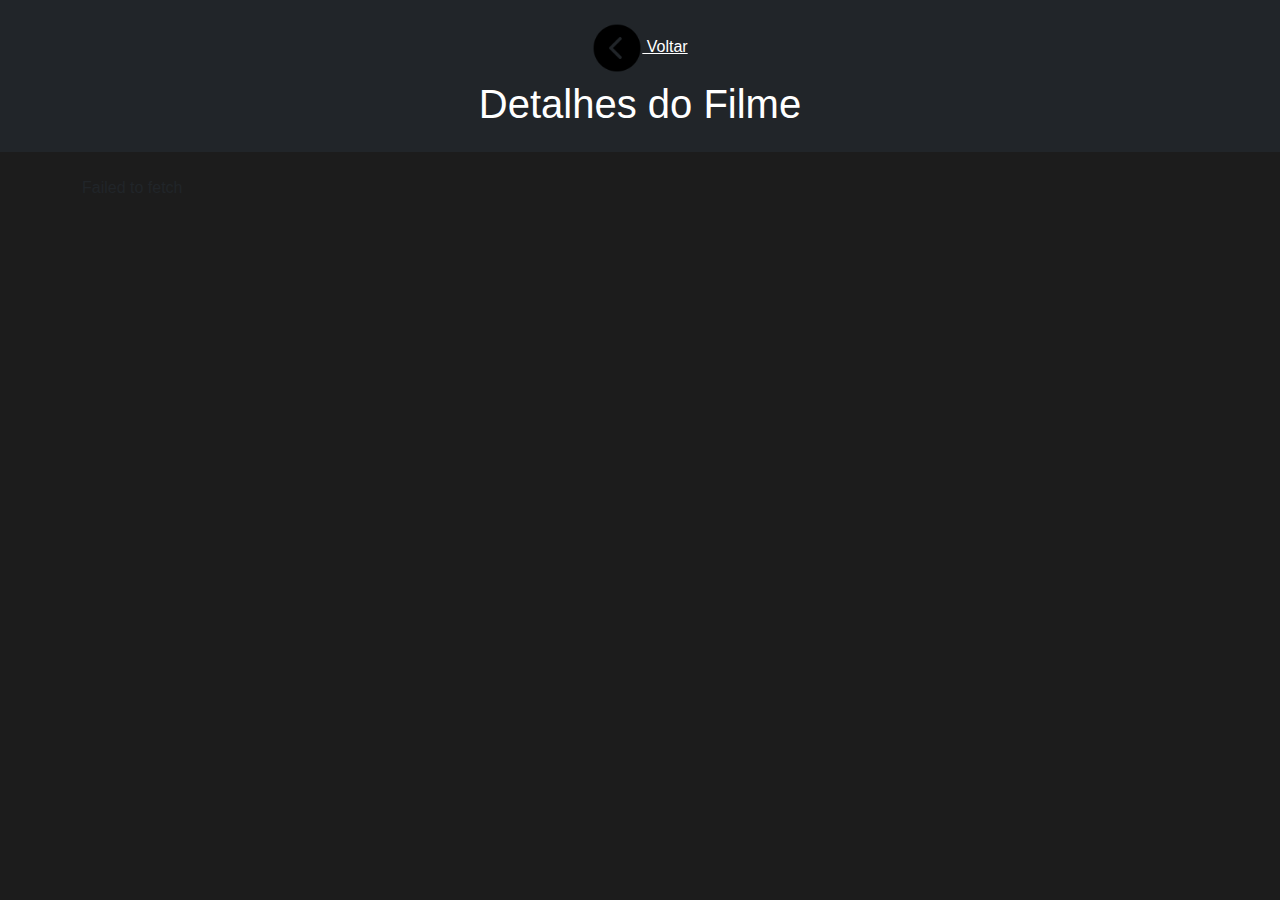
<file: detalhes.html>
<!DOCTYPE html>
<html lang="en">

<head>
    <meta charset="UTF-8">
    <meta name="viewport" content="width=device-width, initial-scale=1.0">
    <title>Detalhes do Filme</title>
    <!-- Link para o Bootstrap -->
    <link href="https://cdn.jsdelivr.net/npm/bootstrap@5.3.0-alpha1/dist/css/bootstrap.min.css" rel="stylesheet">
    <!-- Seu CSS personalizado -->
</head>

<body>

   <style>
body {
    font-family: Arial, sans-serif;
    background-color: #1c1c1c;
    margin: 0;
    padding: 0;
    overflow-x: hidden; /* Impede rolagem horizontal */
}

header {
    background-color: #b773b6;
    color: #fff;
    padding: 20px;
    text-align: center;
}

.movie-container {
    display: flex;
    flex-wrap: wrap;
    justify-content: center; /* Centraliza os itens */
    padding: 20px;
    gap: 20px; /* Espaçamento entre os itens */
    max-width: 100%; /* Limita a largura da área */
    overflow: hidden; /* Garante que não apareça barra de rolagem */
}

/* Estilo para a imagem */
.movie-image {
    max-width: 100%; /* Imagem ocupa toda a largura disponível */
    height: auto; /* Mantém a altura proporcional */
    object-fit: cover; /* Garante que a imagem cubra a área sem ser cortada */
    border-radius: 10px; /* Bordas arredondadas na imagem */
    box-shadow: 0 8px 16px rgba(0, 0, 0, 0.2); /* Sombra suave */
}

/* Estilo para a seção de detalhes */
.movie-details {
    background-color: #fff;
    color: #333;
    padding: 20px;
    border-radius: 10px;
    max-width: 100%; /* Garante que o conteúdo não ultrapasse a tela */
    box-shadow: 0 8px 16px rgba(0, 0, 0, 0.2); /* Sombra suave */
}

/* Títulos e parágrafos dentro dos detalhes */
.movie-details h2 {
    font-size: 24px;
    margin-bottom: 15px;
}

.movie-details p {
    font-size: 14px;
    margin-bottom: 10px;
}

/* Garantir que o layout seja responsivo e não crie barras de rolagem */
@media (max-width: 768px) {
    .movie-container {
        flex-direction: column; /* Alinha imagem e detalhes verticalmente em telas menores */
    }

    .movie-image {
        max-width: 100%; /* Ajusta imagem para 100% da largura */
    }

    .movie-details {
        max-width: 100%; /* Detalhes também ocupam 100% da largura */
    }
}

    </style>
    <header class="bg-dark text-white py-3">
        <div class="container">
            <a href="MOVIE_DEV.html" title="Voltar" class="btn btn-link text-white">
                <img src="back.png" alt="Voltar" style="width: 50px;">
                Voltar
            </a>
            <h1 class="text-center">Detalhes do Filme</h1>
        </div>
    </header>

    <main class="container mt-4">
        <div id="movieDetails" class="row"></div>
    </main>

    <!-- Script -->
    <script>
        const apiKey = "57e77e7f90787e50a9257f3d576cce14"; // Substitua pela sua chave da API
        const urlParams = new URLSearchParams(window.location.search);
        const movieId = urlParams.get('movieId'); // Pega o ID da URL

        // Links de download personalizados
        const movieDownloadLinks = {
            912649: "https://drive.google.com/file/d/17xxBAFZFbZHXwgXBtFXf-F032mmxHkOS/view?usp=drive_link",
        };

        async function fetchMovieDetails() {
            const url = `https://api.themoviedb.org/3/movie/${movieId}?api_key=${apiKey}`;

            try {
                const response = await fetch(url);

                if (!response.ok) {
                    throw new Error(`Erro ao buscar informações do filme. Status: ${response.status}`);
                }
                const movie = await response.json();

                displayMovieDetails(movie);
            } catch (error) {
                const movieDetails = document.getElementById("movieDetails");
                movieDetails.innerHTML = `<p>${error.message}</p>`;
            }
        }

        function displayMovieDetails(movie) {
            const movieDetails = document.getElementById("movieDetails");

            // Mapear gêneros, caso estejam disponíveis
            const genres = movie.genres ? movie.genres.map(genre => genre.name).join(", ") : "Não informado";

            // Determina o link de download com base no ID do filme
            const downloadLink = movieDownloadLinks[movie.id] || `https://example.com/download/${movie.id}`;

            movieDetails.innerHTML = `
                <div class="col-12 col-md-6 mb-4">
                    <div class="card luminoso-card">
                        <img src="https://image.tmdb.org/t/p/w500${movie.poster_path}" alt="${movie.title}" class="card-img-top">
                    </div>
                </div>
                <div class="col-12 col-md-6 mb-4">
                    <div class="card p-3 luminoso-card">
                        <h2>${movie.title}</h2>
                        <p><strong>Descrição:</strong> ${movie.overview}</p>
                        <p><strong>Data de Lançamento:</strong> ${movie.release_date}</p>
                        <p><strong>Avaliação:</strong> ${movie.vote_average} / 10 (${movie.vote_count} votos)</p>
                        <p><strong>Gêneros:</strong> ${genres}</p>
                        <p><strong>Classificação Etária:</strong> ${movie.adult ? "18+" : "Livre"}</p>
                        <a href="${downloadLink}" target="_blank" class="btn btn-primary">Baixar Filme</a>
                        <a href="https://example.com/watch/${movie.id}" target="_blank" class="btn btn-secondary">Assistir Filme</a>
                    </div>
                </div>
            `;
        }

        window.onload = fetchMovieDetails;
    </script>

    <!-- Link para o Bootstrap JS -->
    <script src="https://cdn.jsdelivr.net/npm/bootstrap@5.3.0-alpha1/dist/js/bootstrap.bundle.min.js"></script>
</body>

</html>
</file>
